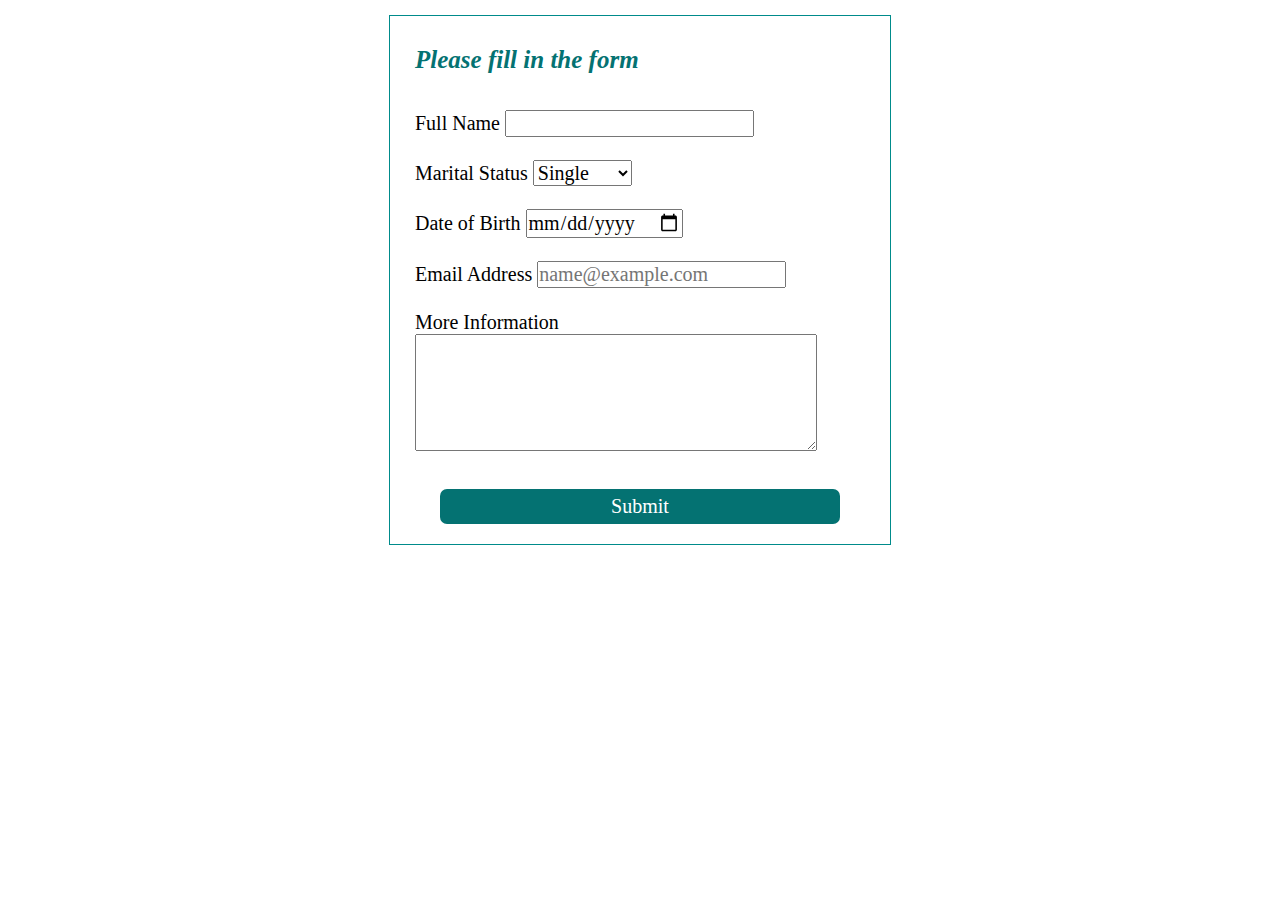
<file: index.html>
<!DOCTYPE html>
<html lang="en">
  <head>
    <meta charset="UTF-8" />
    <meta name="viewport" content="width=device-width, initial-scale=1.0" />
    <link rel="stylesheet" href="style.css">
    <title>Multi-step-form</title>
  </head>
  <body>

    <!-- Project 3: Multi-step form
User story:
The user sees a form
The user can insert their name, select their marital status,  add their date of birth, have the option to optionally insert their email, have a space to add more information (hint: textarea).
A submit button
When the form is submitted, the page changes to a review step
The user can see what they submitted.
They can choose to go back or to confirm their submission
If they confirm their submission they get a message telling them that they successfully submitted the form. -->
  

    <form class="multi-step" action="result.html" method="GET">
      <h2>  Please fill in the form </h2>
      <!-- name -->
      <div>
        <label for="name">Full Name</label>
        <input type="name" id="name" required />
      </div>
     <br>
      <!-- marital status -->
      <div>
        <label for="status">Marital Status</label>
        <select class="form-status" id="status" required>
          <option>Single</option>
          <option>Married</option>
          <option>Divorced</option>
          <option>Widowed</option>
        </select>
      </div>
<br>
      <!-- date of birth -->
      <div>
      <label for="birth">Date of Birth
        <input type="date" id="birth" required></input>
      </div>
<br>
      <!-- email -->
      <div>
        <label for="email">Email Address</label>
        <input type="email"  id="email" placeholder="name@example.com" />
      </div>
    <br>
      <!-- more info -->
      <div>
        <label id="minfo" for="info">More Information</label>
        <textarea class="form-control"  id="info" rows="5" required></textarea>
      </div>
    <br>
      <!-- submit button -->
      <button class="submit" value="submit" onclick="handleSubmit()" >Submit</button>
    </form>


    <script src="script.js"></script>
  </body>
</html>
</file>
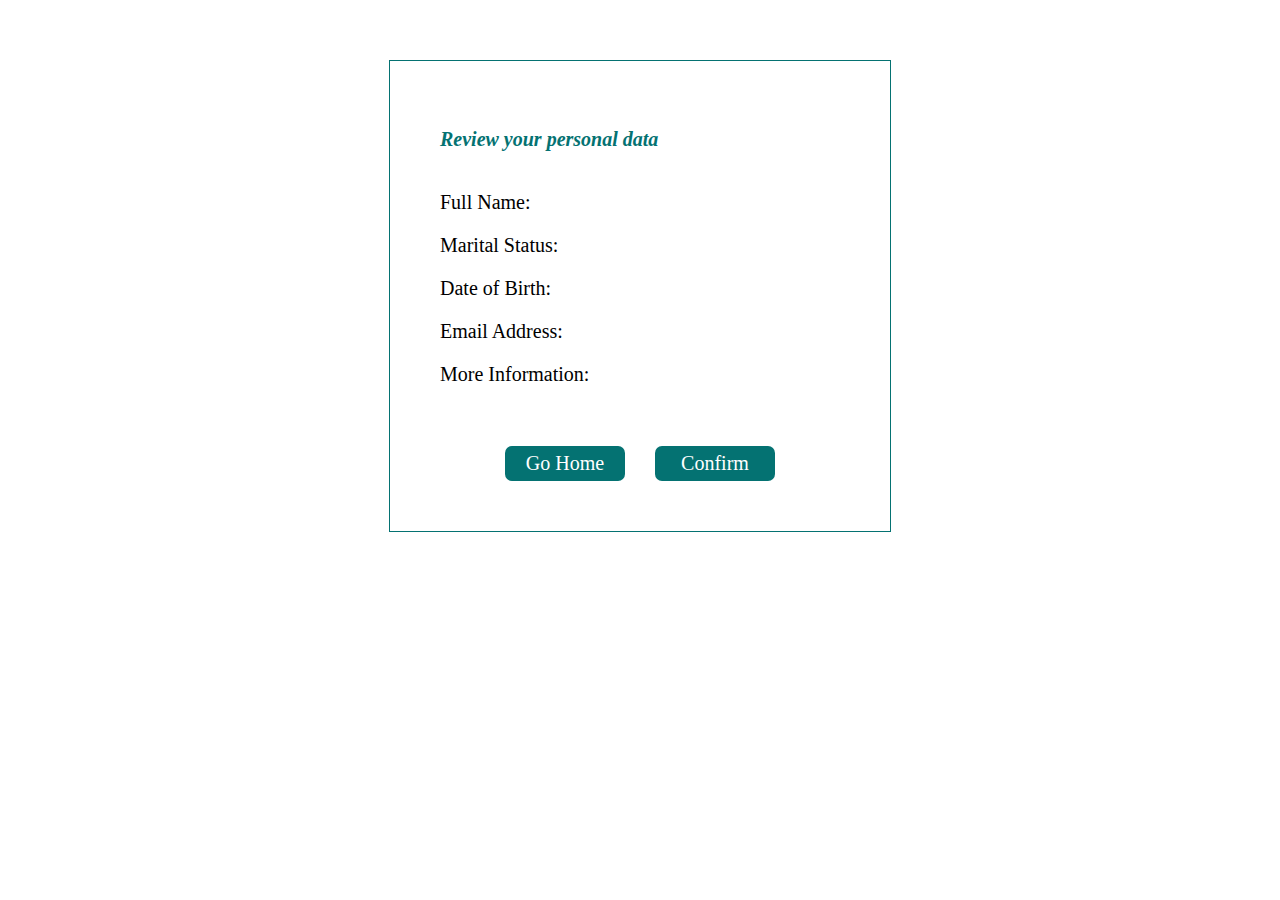
<file: result.html>
<!DOCTYPE html>
<html lang="en">
  <head>
    <meta charset="UTF-8" />
    <meta http-equiv="X-UA-Compatible" content="IE=edge" />
    <meta name="viewport" content="width=device-width, initial-scale=1.0" />
    <link rel="stylesheet" href="style1.css">
    <title>Review User Data</title>
  </head>
  <body>
 
    <div id="result">
      <h2>Review your personal data</h2>
    <p>Full Name: <span id="result-name"></p>
        <p>Marital Status: <span id="result-status"></p>
            <p>Date of Birth: <span id="result-birth"></p>
                <p>Email Address: <span id="result-email"></p>
                    <p>More Information: <span id="result-info"></p>

        <button class="back"value="submit" onclick="goBack()">Go Home</button>
        <a href="success.html"><button class="confirm" value="submit">Confirm</button>
        </a>
    </div>
            <script src="result.js"></script>
  </body>
</html>
</file>
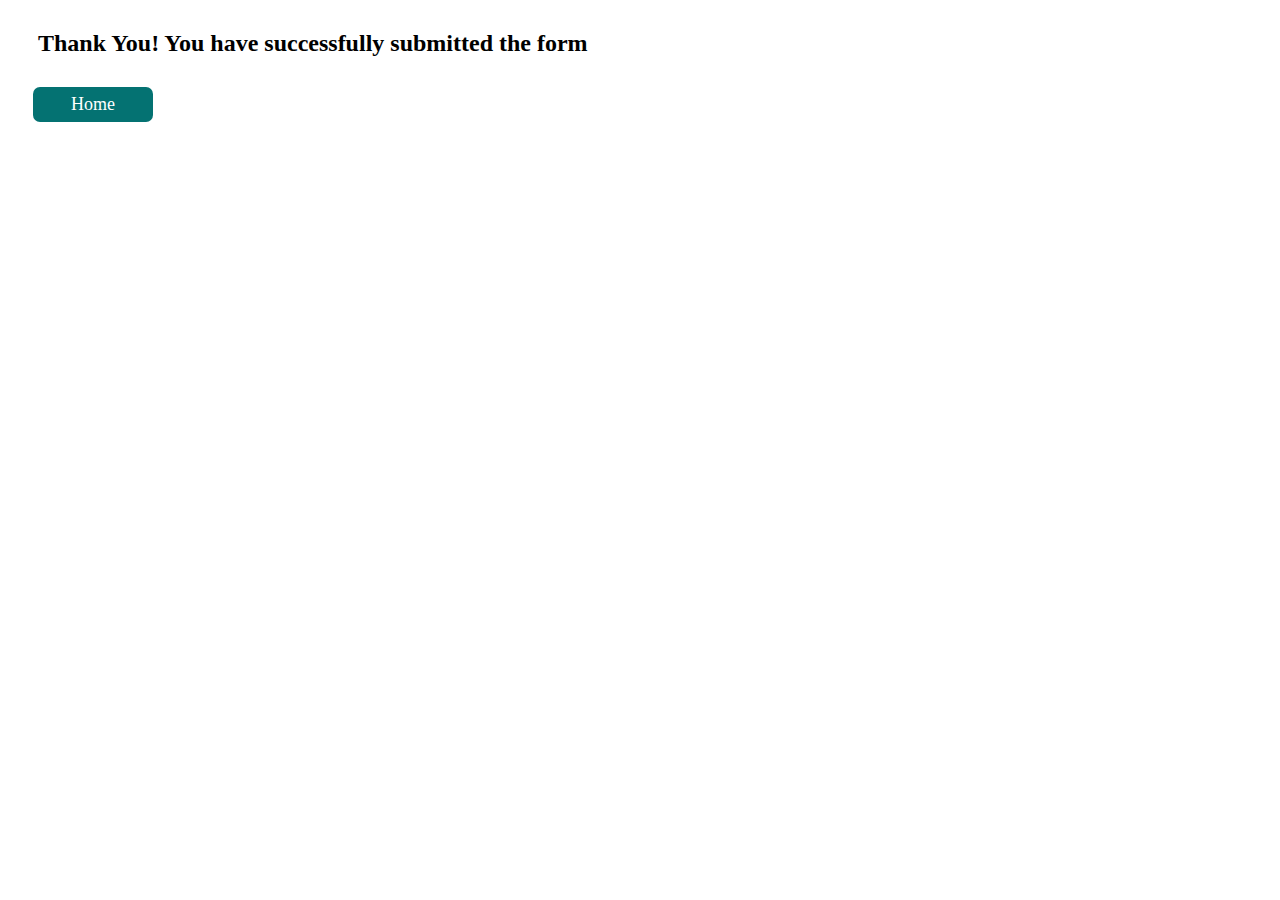
<file: success.html>
<!DOCTYPE html>
<html lang="en">
  <head>
    <meta charset="UTF-8" />
    <meta http-equiv="X-UA-Compatible" content="IE=edge" />
    <meta name="viewport" content="width=device-width, initial-scale=1.0" />
    <link rel="stylesheet" href="style2.css" />
    <title>Success</title>
  </head>
  <body>
    <h2>Thank You! You have successfully submitted the form</h2>
    <a href="index.html"><button type="submit" value="submit">Home</button></a>
  </body>
</html>
</file>
<file: style.css>
* {
  padding: 0px;
  font-family: Cambria, Cochin, Georgia, Times, "Times New Roman", serif;
  font-size: 20px;
}

h2 {
  color: rgb(4, 114, 114);
  font-size: 25px;
  margin-top: 10px;
  font-style: oblique;
  padding-bottom: 15px;
}

.multi-step {
  padding: 20px 25px;
  width: 450px;
  margin: auto;
  margin-top: 15px;
  border: 1.5px solid darkcyan;
}

.form-control {
  width: 400px;
}
.submit {
  width: 400px;
  height: 35px;
  color: white;
  position: relative;
  cursor: pointer;
  border-radius: 7px;
  background-color: rgb(4, 114, 114);
  border: none;
  margin-left: 25px;
  margin-top: 10px;
}
</file>
<file: style1.css>
* {
  padding: 0;
  font-family: Cambria, Cochin, Georgia, Times, "Times New Roman", serif;
  font-size: 20px;
}

h2 {
  font-style: oblique;
  color: rgb(4, 114, 114);
  margin-bottom: 40px;
}
#result {
  width: 400px;
  margin: auto;
  margin-top: 60px;
  padding: 50px;
  border: 1.5px solid rgb(4, 114, 114);
}

.back {
  width: 120px;
  height: 35px;
  color: white;
  position: relative;
  cursor: pointer;
  border-radius: 7px;
  background-color: rgb(4, 114, 114);
  border: none;
  margin-left: 65px;
  margin-top: 40px;
}

.confirm {
  width: 120px;
  height: 35px;
  color: white;
  position: relative;
  cursor: pointer;
  border-radius: 7px;
  background-color: rgb(4, 114, 114);
  border: none;
  margin-left: 25px;
}
</file>
<file: style2.css>
h2 {
  margin: 30px;
}
button {
  width: 120px;
  height: 35px;
  color: white;
  position: relative;
  cursor: pointer;
  border-radius: 7px;
  background-color: rgb(4, 114, 114);
  border: none;
  margin-left: 25px;
  font-size: large;
  font-family: Cambria, Cochin, Georgia, Times, "Times New Roman", serif;
}
</file>
